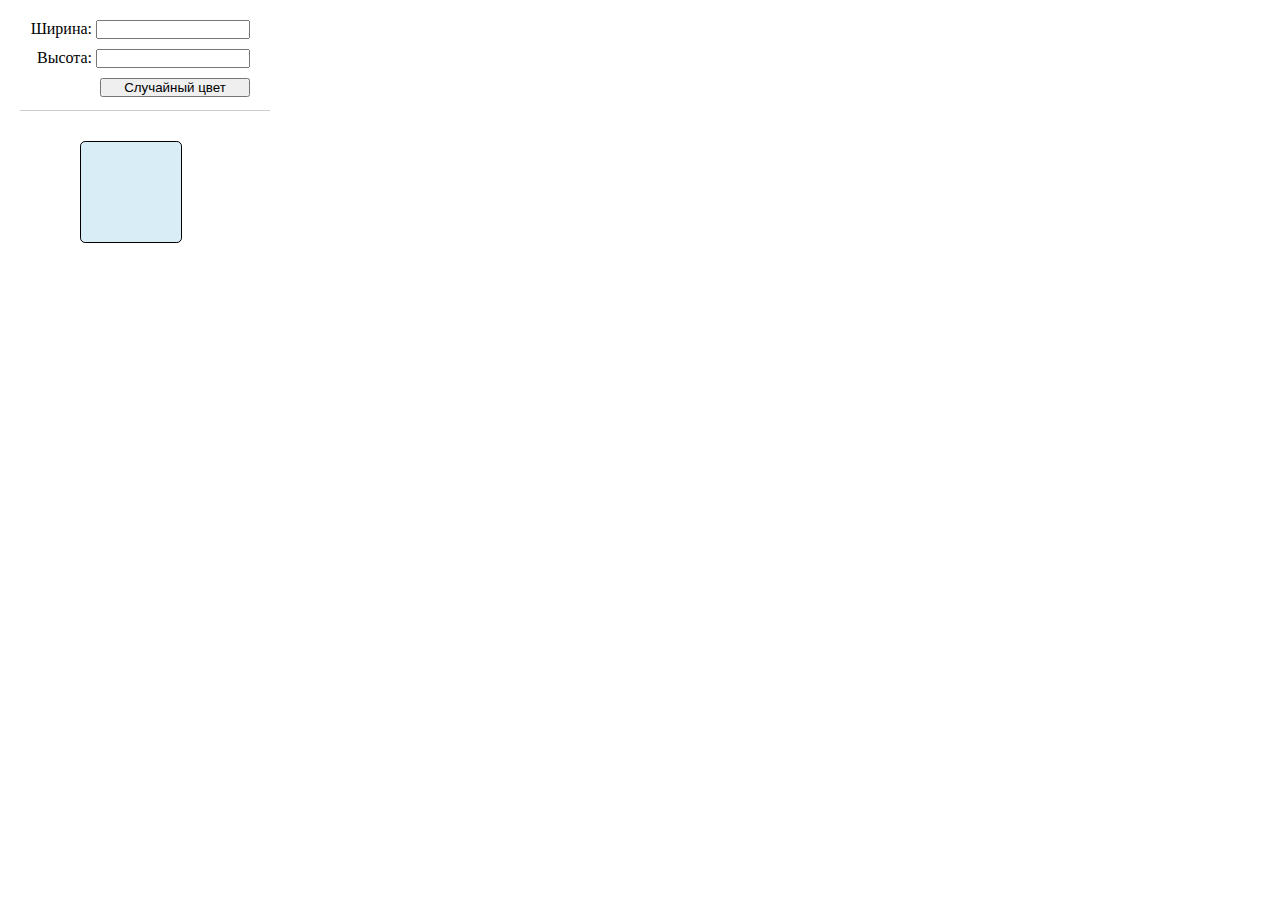
<file: JS. Случайный цвет/index.html>
<!DOCTYPE html>
<html lang="en">
<head>
    <meta charset="UTF-8">
    <meta http-equiv="X-UA-Compatible" content="IE=edge">
    <meta name="viewport" content="width=device-width, initial-scale=1.0">
    <title>Случайный цвет</title>
    <link rel="stylesheet" href="index.css">
</head>
<body>
    <div class="container">
        <div class="size">
            <span>Ширина:</span>
            <input class="one-size width" type="text">
            <br>
            
            <span>Высота:</span>
            <input class="one-size height" type="text">
            <br>
            <button class="one-size" id="button">Случайный цвет</button>
        </div>
        <div id="square">        
        </div>
    </div>
    <script src="index.js"></script>
</body>
</html>
</file>
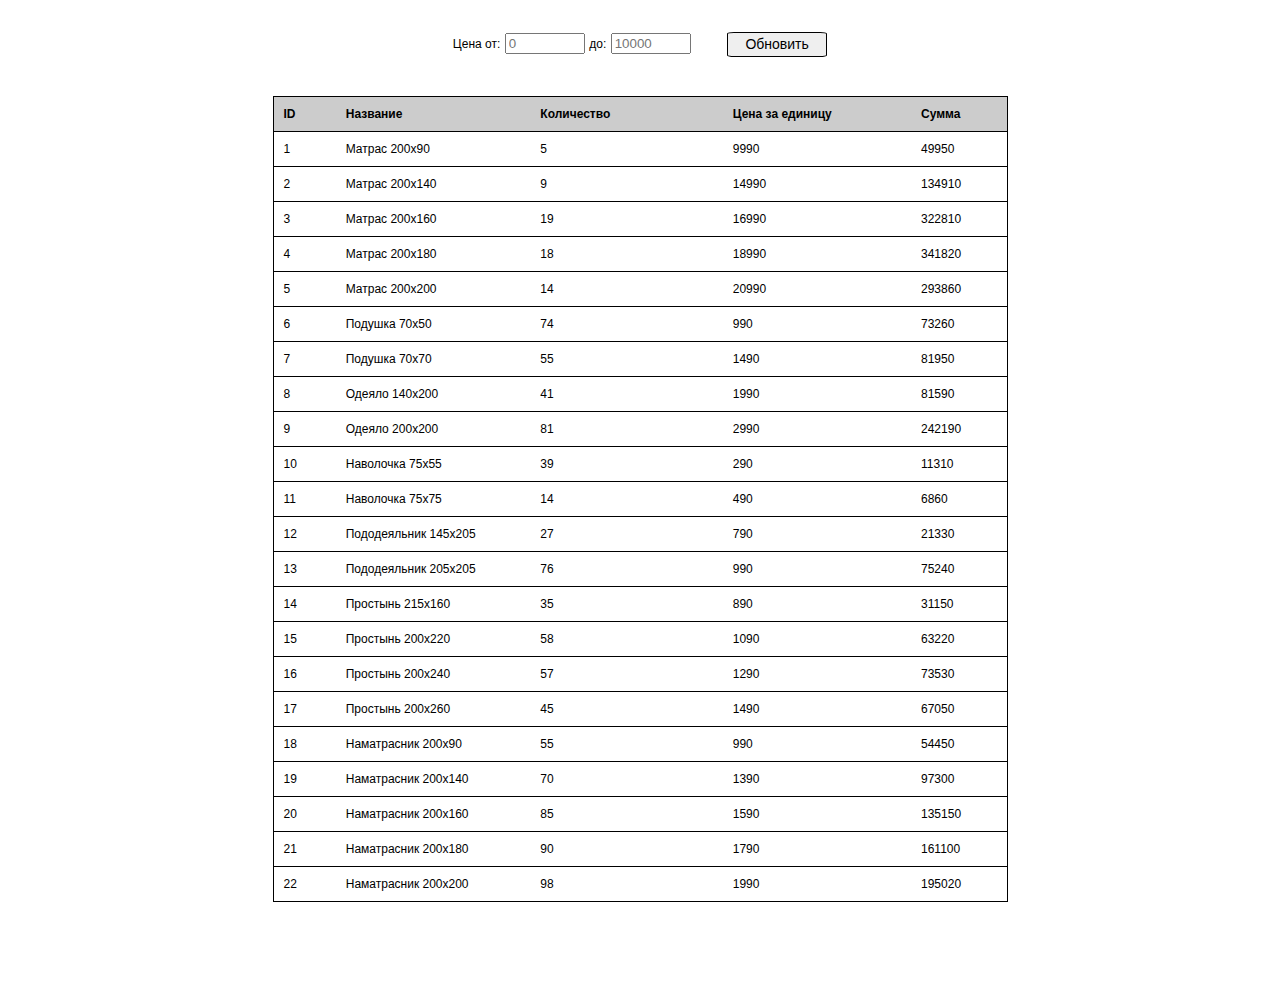
<file: Таблица товаров/index.html>
<!DOCTYPE html>
<html lang="en" dir="ltr">

<head>
    <meta charset="utf-8">
    <title>Таблица товаров</title>

    <script type="text/javascript">
        fetch("index.json")
            .then(function (response) {
                return response.json();
            })
            .then(function (products) {
                let placeholder = document.querySelector("#data-output");
                let out = "";
                let id = 1;
                for (let product of products) {
                    out += `
            <tr>
              <td>${id}</td>
              <td>${product.name}</td>
              <td>${product.quantity}</td>
              <td id="priceId${id++}">${product.price}</td>
              <td>${product.price * product.quantity}</td>
            </tr>
          `;
                }
                placeholder.innerHTML = out;
            })
    </script>
    <script type="text/javascript">
        function filter(l, r) {
            let rowQty = document.getElementById("myTable").tBodies[0].rows.length + 1;
            showTable(rowQty, l, r);
            document.getElementById("errMsg").style.display = 'none';
            if (l > r)
                errMsgAlert("Минимальная цена не может превышать максимальную");
            if (l < 0 || r < 0 || l > 10000 || r > 10000)
                errMsgAlert("Минимальная и максимальная цена должна входить в диапозон от 0 до 10 000");
            if (l + r != 0)
                if (!(filterRows(rowQty, l, r)))
                    errMsgAlert("Нет данных, попадающих под условие фильтра");
        }
        function filterRows(rQty, l, r) {
            let b = false;
            for (let i = 1; i < rQty; i++) {
                let tmpRow = document.getElementById(`priceId${i}`).innerText;
                if (tmpRow > l && tmpRow < r) {
                    document.getElementById(`priceId${i}`).parentNode.style.display = 'table-row';
                    b = true
                }
                else
                    document.getElementById(`priceId${i}`).parentNode.style.display = 'none';
            }
            return b;
        }
        function showTable(rQty, l, r) {
            document.getElementById('myTable').style.display = 'table';
            for (let i = 1; i < rQty; i++) {
                document.getElementById(`priceId${i}`).parentNode.style.display = 'table-row';
            }
        }
        function errMsgAlert(msg) {
            document.getElementById('myTable').style.display = 'none';
            document.getElementById("errMsg").style.display = 'block';
            document.getElementById("errMsg").innerHTML = `${msg}`;
        }
    </script>
    <style>
        .mid {
            margin-left: auto;
            margin-right: auto;
            text-align: center;
        }

        .mainTxt {
            font-size: 12px;
            vertical-align: middle;
            line-height: 3rem;
            height: 3rem;
        }

        .dis {
            display: inline-block;
        }

        .btnUpd {
            display: inline-block;
            text-align: center;
            vertical-align: middle;
            line-height: 20px;
            margin-left: 2rem;
            text-decoration: none;
            color: black;
            font-size: 14px;
            border-radius: 7%;
            width: 100px;
            height: 25px;
            border: 1px solid black;
            transition: 0.3s;
            background-color: E6E6E6;
            cursor: pointer;
        }

        .btnUpd:hover {
            box-shadow: 0 0 10px #fff;
        }

        .btnUpd:active {
            transform: scale(0.95);
        }

        #myTable {
            margin: 1rem auto 0 auto;
            font-family: 'helvetica neue', helvetica, arial, 'lucida grande', sans-serif;
            border-collapse: collapse;
            border: 1px solid #000000;
        }

        #myTable td {
            border-top: solid 1px #000000;
            padding: 10px;
            font-size: 12px;
            text-align: left;
        }

        #myTable tr {
            background-color: white;
            color: #000000;
        }

        #myTable tr:hover {
            background-color: #FFFFFF;
            color: #000000;
        }

        #myTable th {
            border: solid 0px white;
            padding: 10px;
            color: #000000;
            background-color: #CCCCCC;
            text-align: left;
            font-size: 12px;
        }

        #errMsg {
            font-size: 24px;
            vertical-align: middle;
            line-height: 3rem;
            height: 3rem;
            text-align: center;
        }

        body {
            background: white;
            color: black;
            font-family: 'lucida grande', sans-serif;
        }
    </style>
</head>

<body>
    <form>
        <div class='mid'>
            <p class='mainTxt dis'>Цена от: </p>
            <input class='dis' type="number" name="left" placeholder="0" min="0" max="10000">
            <p class='mainTxt dis'> до: </p>
            <input class='dis' type="number" name="right" placeholder="10000" min="0" max="10000">
            <button onmousedown="filter(Number(left.value),Number(right.value))" type="button" class="btnUpd">Обновить
        </div>
        </div>
        <table id="myTable" width="735px">
            <thead>
                <tr>
                    <th style="width: 50px;">ID</th>
                    <th style="width: 200px;">Название</th>
                    <th style="width: 200px;">Количество</th>
                    <th style="width: 200px;">Цена за единицу</th>
                    <th style="width: 85px;">Сумма</th>
                </tr>
            </thead>

            <tbody id="data-output">

            </tbody>
        </table>
        <h1 id="errMsg"></h1>
    </form>
</body>

</html>
</file>
<file: JS. Случайный цвет/index.css>
*{
    margin: 0;
    padding: 0;
}
.container {
   margin-top: 10px;
   margin-left: 20px;
}
.size{
    border-bottom: 1px solid #CDCDCD;
    width: 500px;
    height: 100px;
    text-align: right;
}
.one-size{
    margin-top: 10px;
    width: 150px;
    margin-right: 20px;
}
#square{
    width: 100px;
    height: 100px;
    background-color: #D9EDF7;
    border: 1px solid black;
    border-radius: 5%;
    margin-top: 30px;
    margin-bottom: 10px;
    margin-left: 60px;
}
.size{
    width: 250px;
}
</file>
